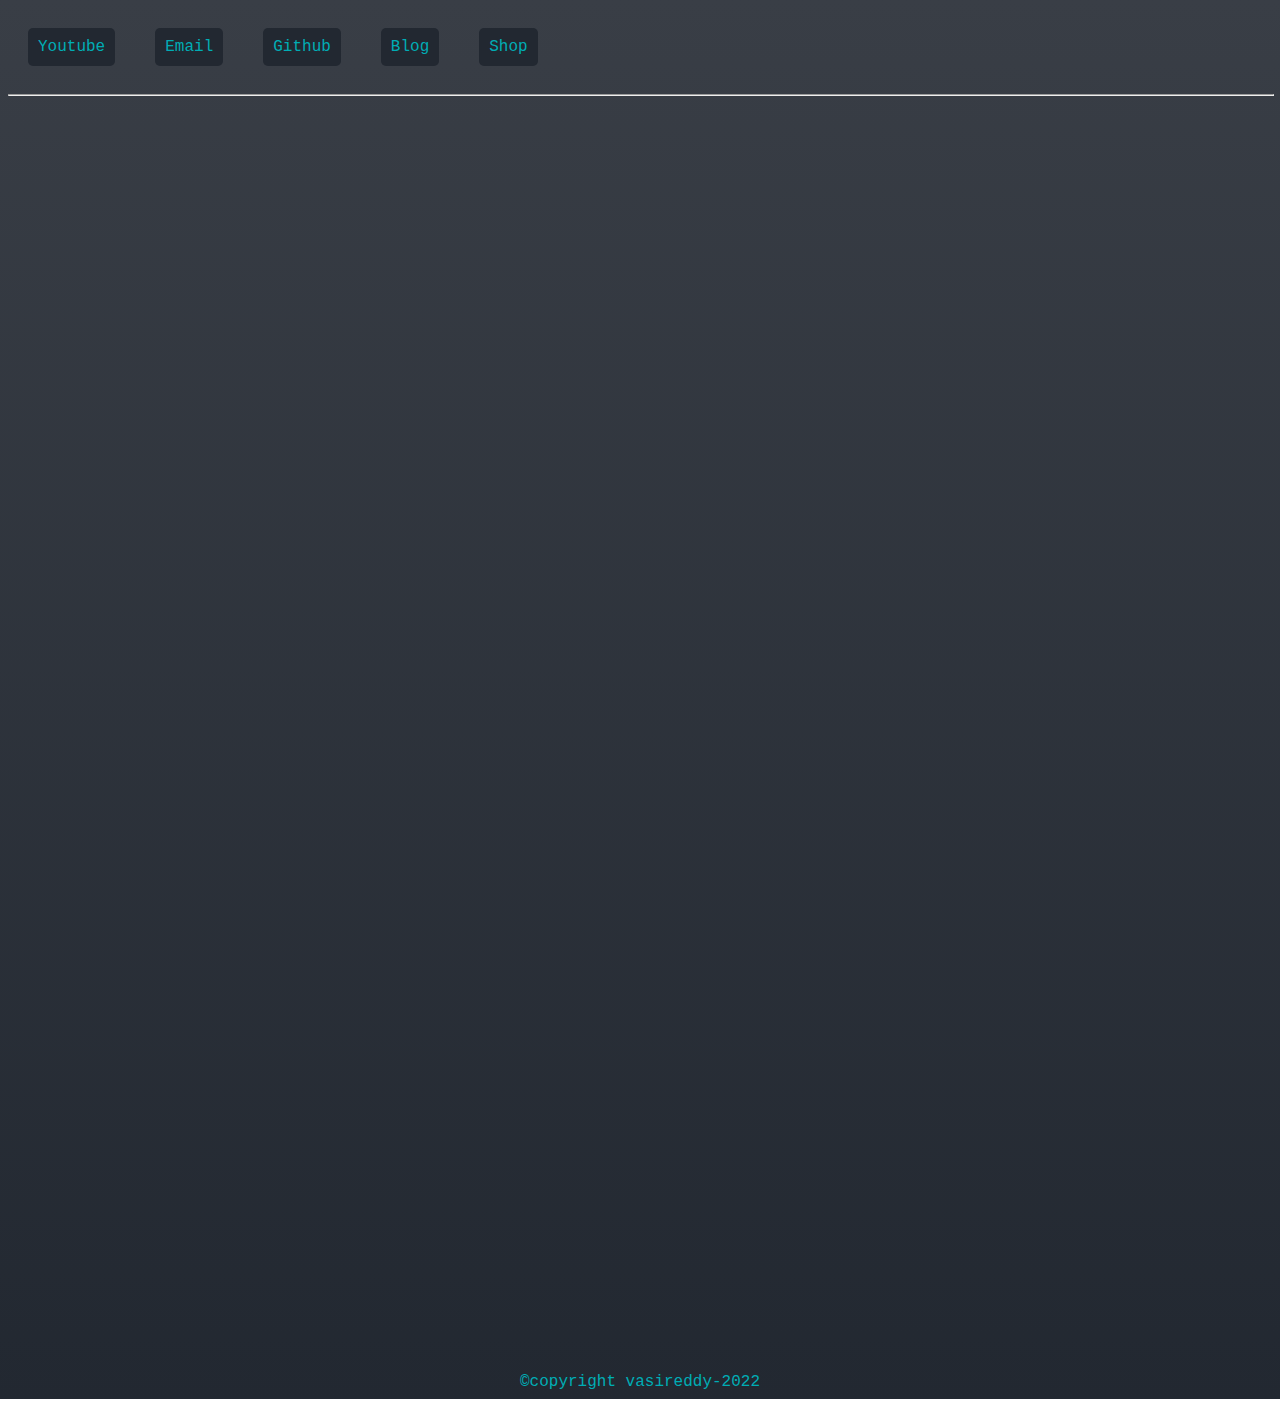
<file: index.html>
<!DOCTYPE html>
<html>
<head>
  <title>Main page</title>
  <meta charset="UTF-8">
  <link rel="stylesheet"  href="Styles.css">
</head>
<!--html-->
<body>
  <script src="main.js" defer></script>
  <div class="menu">
    <ul>
      <li><a href="https://www.youtube.com/channel/UCoxwxeNQWc5x1Z5RraGch6A">Youtube</a></li>
      <li><a href="mailto:vasireddyvayush2004@gmail.com">Email</a></li>
      <li><a href="https://github.com/deadpoolstark">Github</a></li>
      <li><a href="Blog site.html">Blog</a></li>
      <li><a href="Shop.html">Shop</a></li>
    </ul>
  </div>
  <hr>
  <div class="container">
  <div class="card card-0">
  <h1><img src="Screenshot 2023-01-22 at 03-01-06 DALL·E.png" alt="logo">Vayush Vasireddy Portifolio</h1>
  </div>
    <div class="card card-1">
      <h2>About Me</h2>
      <p>Hi, my name is Vayush Vasireddy and I am a Computer science student in RMKCET.</p>
    </div>
    <div class="card card-2">
      <h2>Education</h2>
      <ul>
        <li>Jubilee Hills Public School-CBSE 10th:80%</li>
        <li>Sri Chaitanya,SR nagar-TS Board intermediate:76%</li>
        <li>JEE:76%</li>
        <li>RMK College of Engineering and Technology-Bachelors in Computer Science and Engineering:N/A</li>
      </ul>
    </div>
    <div class="card card-3">
      <h2>Achievements</h2>
      <ul>
        <li>Karate Gold Medalist</li>
        <li>Top <s>11%</s> 10% in Try Hack Me</li>
        <li>Made my first project! so cool! <b>😎</b></li>
        <li>Owner of a medium-sized regional community</li>
      </ul>
      </div>
      <div class="card card-4"> 
        <H2>My Fav songs</H2>
        <ul>
           <iframe style="border-radius:12px" src="https://open.spotify.com/embed/playlist/7FGBQKAbPeOXkl6n4Bt00O?utm_source=generator" width="100%" height="352" frameBorder="0" allowfullscreen="" allow="autoplay; clipboard-write; encrypted-media; fullscreen; picture-in-picture" loading="lazy"></iframe>
          </ul>
          </div>
  </div>
  <footer>©copyright vasireddy-2022</footer>
</body>
</html>
</file>
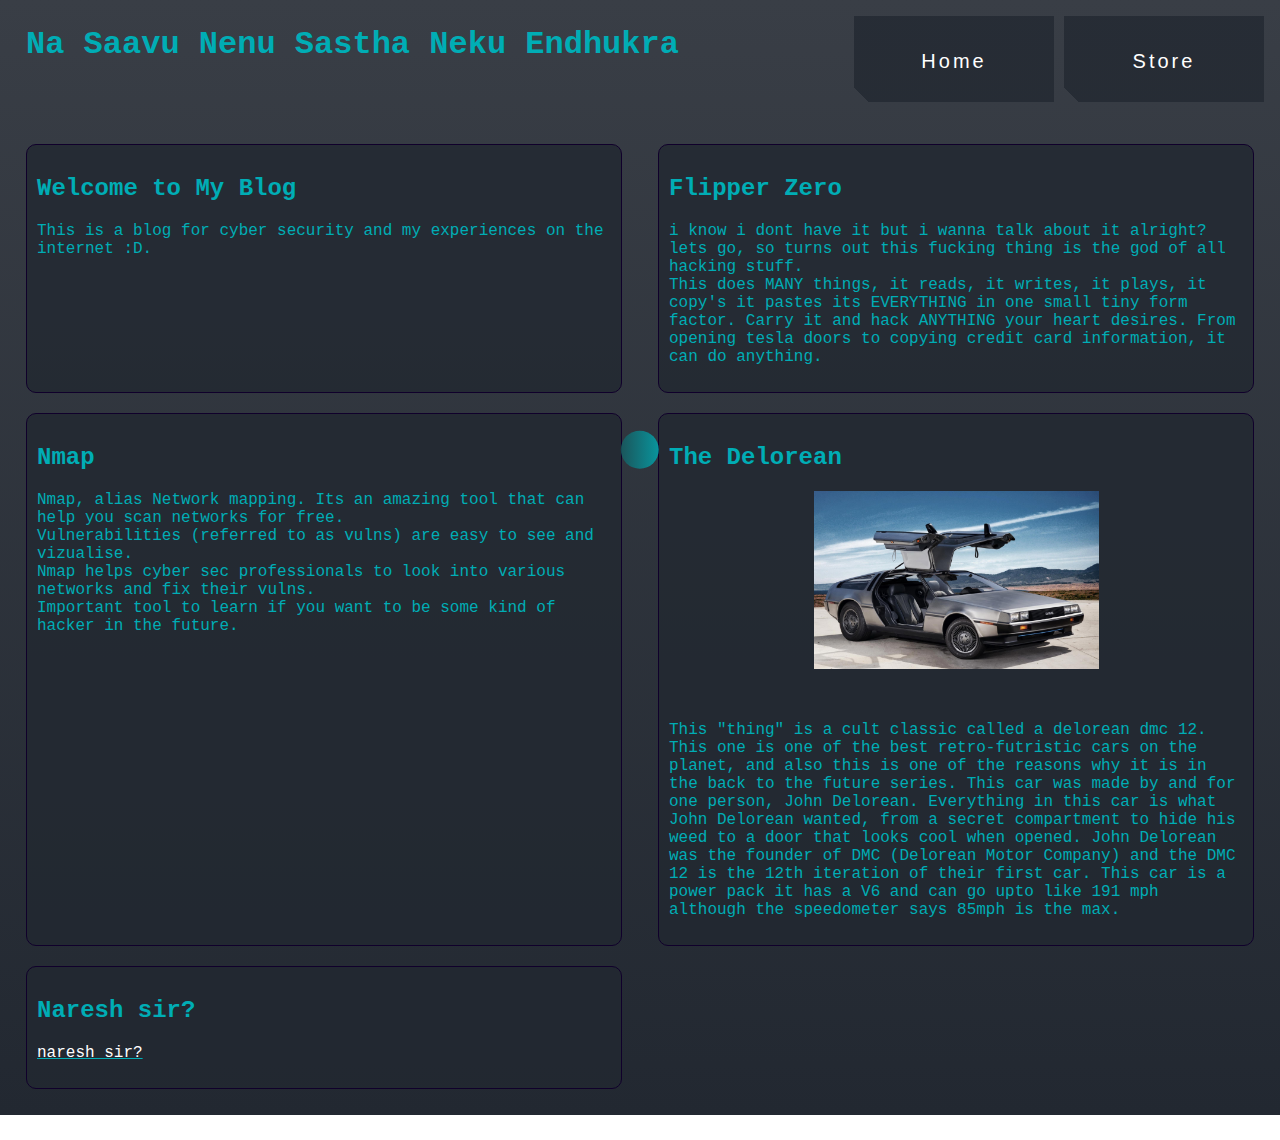
<file: Blog site.html>
<html lang="en">
  <head>
    <meta charset="UTF-8">
      <title>Na Saavu Nenu Sastha Neku Endhukra</title>
    <link rel="stylesheet" type="text/css" href="Styles-blog.css">
  </head>
  <body>
    <div id="blob"></div>
    <div id="blur"></div>
    <header>
      <h1 class="right">Na Saavu Nenu Sastha Neku Endhukra</h1>
    <div class="button-container">
      <a href="index.html"><button class="pill left home" type="button">Home</button></a>
      <a href="Shop.html"><button class="pill left shop" type="button">Store</button></a>
    </div>
    </header>
    <main>
      <article class="article left">
        <h2>Welcome to My Blog</h2>
        <p>This is a blog for cyber security and my experiences on the internet :D.</p>
      </article>
      <article class="article right">
        <h2>Flipper Zero</h2>
        <p>i know i dont have it but i wanna talk about it alright? lets go, so turns out this fucking thing is the god of all hacking stuff. <br> 
        This does MANY things, it reads, it writes, it plays, it copy's it pastes its EVERYTHING in one small tiny form factor. Carry it and hack ANYTHING your heart desires. From opening tesla doors to copying credit card information, it can do anything. </p>
      </article>
      <article class="article left">
        <h2>Nmap</h2>
        <p>Nmap, alias Network mapping. Its an amazing tool that can help you scan networks for free. <br>
          Vulnerabilities (referred to as vulns) are easy to see and vizualise.<br>
          Nmap helps cyber sec professionals to look into various networks and fix their vulns. <br>
          Important tool to learn if you want to be some kind of hacker in the future. </p>
      </article>
      <article class="article right">
        <h2>The Delorean</h2>
        <img src="Delorean.png" width="285" height="178.13" margin="10" alt="img didnt work plz fix ffs."><br><br>
        <p>This "thing" is a cult classic called a delorean dmc 12. 
        This one is one of the best retro-futristic cars on the planet, and also this is one of the reasons why it is in the back to the future series.
        This car was made by and for one person, John Delorean. 
        Everything in this car is what John Delorean wanted, from a secret compartment to hide his weed to a door that looks cool when opened.
        John Delorean was the founder of DMC (Delorean Motor Company) and the DMC 12 is the 12th iteration of their first car. 
        This car is a power pack it has a V6 and can go upto like
        191 mph although the speedometer says 85mph is the max.</p> 
      </article>
      <article class="article left">
        <h2>Naresh sir?</h2>
       <u> <a href="https://www.youtube.com/watch?v=bhuYIr1J1zc" style="text-decoration: none;color: white;">
          <p>naresh sir?</p></a></u>
      </article>
    </main>
  </body>
  <script src="Blog.js"></script>
 </html>
</file>
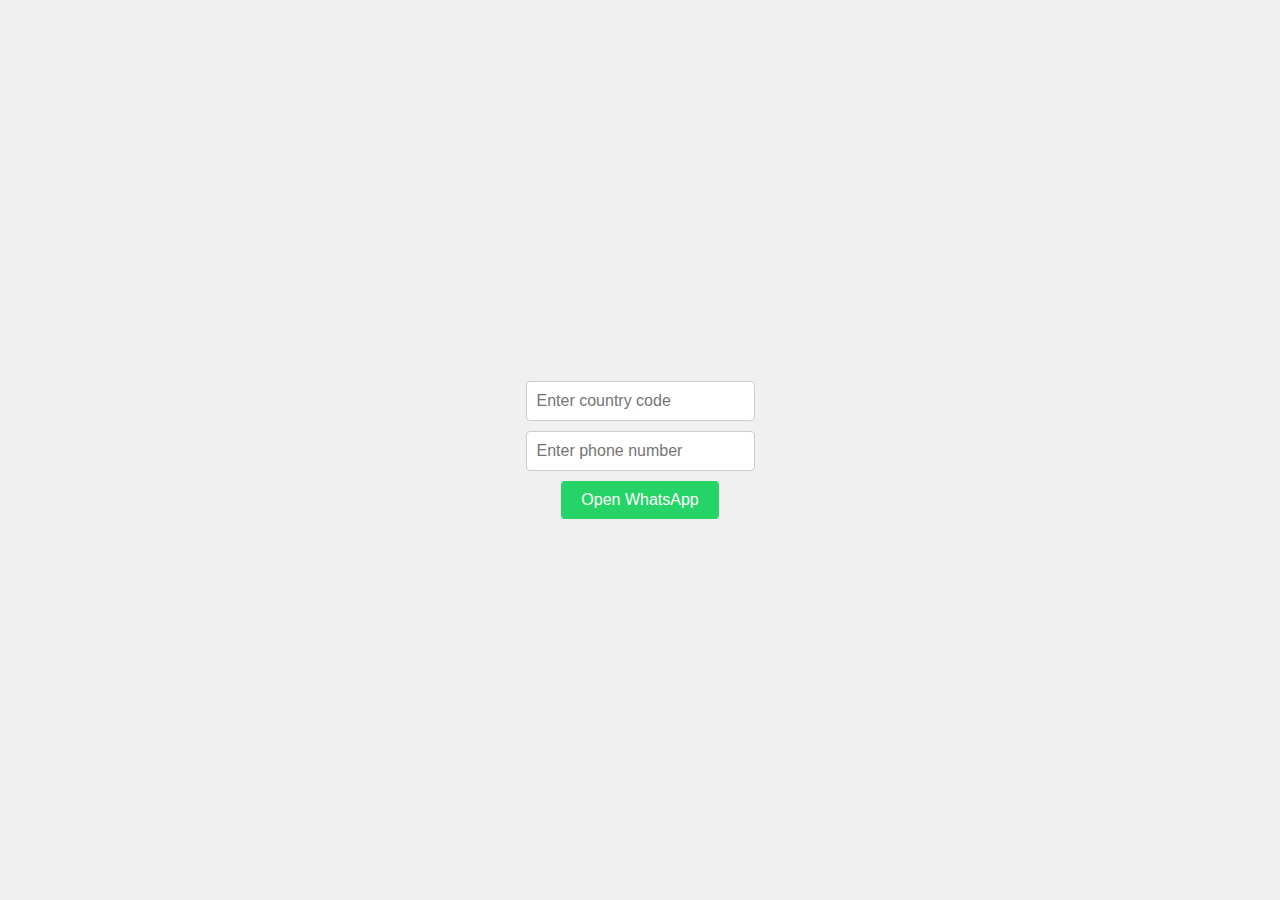
<file: WA-Jamapp.html>
<!DOCTYPE html>
<html>
<head>
    <title>Open WhatsApp</title>
    <style>
        body {
            background-color: #f0f0f0;
            font-family: Arial, sans-serif;
            display: flex;
            justify-content: center;
            align-items: center;
            height: 100vh;
            margin: 0;
        }
        .container {
            display: flex;
            flex-direction: column;
            align-items: center;
        }
        input[type="number"] {
            padding: 10px;
            font-size: 16px;
            border: 1px solid #ccc;
            border-radius: 4px;
            margin-bottom: 10px;
        }
        button {
            padding: 10px 20px;
            font-size: 16px;
            background-color: #25D366;
            color: white;
            border: none;
            border-radius: 4px;
            cursor: pointer;
        }
        button:hover {
            background-color: #128C7E;
        }
    </style>
    <script>
        function openWhatsApp() {
            var countrycode = document.getElementById('countryCode').value;
            var phoneNumber = document.getElementById('phoneNumber').value;
            window.location.href = "https://wa.me/" + countrycode + phoneNumber;
        }
    </script>
</head>
<body>
    <div class="container">
        <input type="number" id="countryCode" placeholder="Enter country code">
        <input type="number" id="phoneNumber" placeholder="Enter phone number">
        <button onclick="openWhatsApp()">Open WhatsApp</button>
    </div>
</body>
</html>
</file>
<file: Styles.css>
@import url('https://fonts.googleapis.com/css2?family=Roboto+Mono:wght@300&display=swap');
    body {
      background: linear-gradient(to top,#222831,#393E46);
      color:rgb(0, 173, 181) ;
      font-family: 'Space Mono', monospace;
      overflow:scroll;
    }




@media (min-width: 768px) {
  .button-54 {
    padding: 0.25em 0.75em;
  }
}
    footer{
      text-align: center;
    }
    .container {
      max-width: 800px;
      margin: 0 auto;
    }
    .card {
      background-color: #222831;
      padding: 20px;
      margin-bottom: 20px;
      border-radius: 10px;      
      animation: slide-in 0.5s forwards;
      transform: translateX(-150%);
      }
      .card-1 {
        animation-delay: 0.5s;
      }
      .card-2 {
        animation-delay: 1s;
      }
      .card-3 {
        animation-delay: 1.5s;
      }
      .card-4{
        animation-delay:2s ;
      }
      .card-0{
        text-align: center;
      } 
      .card,.menu a,.pill {
        transition: box-shadow 0.3s ease, transform 0.3s ease;
    }
    
    .card:hover,.menu a:hover,.pill:hover {
        box-shadow: rgba(0, 173, 181, 0.4) -5px 5px, rgba(0, 173, 181, 0.3) -10px 10px, rgba(0, 173, 181, 0.2) -15px 15px, rgba(0, 173, 181, 0.1) -20px 20px, rgba(0, 173, 181, 0.05) -25px 25px;
        transform: translate(5px, -5px);
    }
    
      .menu ul {
        list-style-type: none;
        padding: 0;
        margin: 0;
        display: flex;
        flex-direction: row;
      }

        .menu li {
        padding: 10px;
        margin: 10px;
	
        
        }

        .menu a {
        text-decoration: none;
        color: #00ADB5;
        background-color: #222831;
        padding: 10px;
        border-radius: 5px;
        display: block;
        text-align: center;
        }       
    hr{
        background-color: #666;
        height:auto;
        width: 100%;
      }
      #audio-player {
        display: none;
      }
     .pill {
        font-size: 1em;
        font-family: "Readex Pro", sans-serif;
        padding: 1em;
        margin: 1em;
        border-radius: 1em;
        border: none;
        outline: none;
        background: #222831;
        cursor: pointer;
        color: #00ADB5;
      }
      
	audio{
		margin-top:15px;
	}
      

      @keyframes slide-in {
        0% {
          transform: translateY(-100%) scale(1);
        }
        60% {
          transform: translateY(0) scale(1.05);
        }
        80% {
          transform: translateY(0) scale(1);
        }
        100% {
          transform: translateY(0) scale(1);
        }
      }
</file>
<file: Styles-blog.css>
body {
    font-family: 'Space Mono', monospace;;
    background: linear-gradient(to top,#222831,#393E46); ;
    color: #00adb5 ;
    margin: 0;
    padding: 0;
    overflow-x: hidden;
    z-index: 2;
  }
  
  header {
    display: flex;
    justify-content: space-between;
    padding: 1rem;
    border-radius: 10px 10px 0 0;
  }
  
  header h1 {
    margin: 10px;
  }
  .button-container {
    display: flex;
    justify-content: center;
    align-items: center;
    gap: 10px;
    z-index: 2;
  }
  .pill,
.pill:after {
  width: 10px;
  height: 20px;
  line-height: 20px;
  font-size: 20px;
  font-family: 'Bebas Neue', sans-serif;
  background: linear-gradient(45deg, transparent 5%, #222831cc 5%);
  border: 0;
  color: #fff;
  letter-spacing: 3px;
  box-shadow: 6px 0px 0px #00000000;
  outline: transparent;
  position: relative;
  user-select: none;
  -webkit-user-select: none;
  touch-action: manipulation;
}

.pill:after {
  --slice-0: inset(50% 50% 50% 50%);
  --slice-1: inset(80% -6px 0 0);
  --slice-2: inset(50% -6px 30% 0);
  --slice-3: inset(10% -6px 85% 0);
  --slice-4: inset(40% -6px 43% 0);
  --slice-5: inset(80% -6px 5% 0);
  display: block;
  position: absolute;
  top: 0;
  left: 0;
  right: 0;
  bottom: 0;
  background: linear-gradient(45deg, transparent 3%, #00adb5 5%);
  text-shadow: -3px -3px 0px #F8F005, 3px 3px 0px #00E6F6;
  clip-path: var(--slice-0);
}
.shop:after{
  content: "store";
}
.home:after{
  content: "home";
}

.pill:hover:after {
  animation:1s glitch;
  animation-timing-function: steps(2, end);
}

@keyframes glitch {
  0% {
    clip-path: var(--slice-1);
    transform: translate(-20px, -10px);
  }
  10% {
    clip-path: var(--slice-3);
    transform: translate(10px, 10px);
  }
  20% {
    clip-path: var(--slice-1);
    transform: translate(-10px, 10px);
  }
  30% {
    clip-path: var(--slice-3);
    transform: translate(0px, 5px);
  }
  40% {
    clip-path: var(--slice-2);
    transform: translate(-5px, 0px);
  }
  50% {
    clip-path: var(--slice-3);
    transform: translate(5px, 0px);
  }
  60% {
    clip-path: var(--slice-4);
    transform: translate(5px, 10px);
  }
  70% {
    clip-path: var(--slice-2);
    transform: translate(-10px, 10px);
  }
  80% {
    clip-path: var(--slice-5);
    transform: translate(20px, -10px);
  }
  90% {
    clip-path: var(--slice-1);
    transform: translate(-10px, 0px);
  }
  100% {
    clip-path: var(--slice-1);
    transform: translate(0);
  }
}

@media (min-width: 768px) {
  .pill,
  .pill:after {
    width: 200px;
    height: 86px;
    line-height: 88px;
  }
}
  main {
    display: flex;
    flex-wrap: wrap;
    justify-content: space-between;
    padding: 1rem;
    z-index: 2;
  }

  article{
    background-color: #222831cc;
    border: 1px solid #10002B;
    padding: 10px;
    width: calc(50% - 50px);
    border-radius: 10px;
    margin: 10px;
    z-index: -1;
  }
  
  .right{
    animation: slide-in-left 1.25s ease-out;
  }
  
  .left {
    animation: slide-in-right 1.25s ease-out;
  }

  img {
    display: block;
    margin: auto;
    z-index:-2;
  }
  
  @keyframes slide-in-left {
    from {
      transform: translateX(-100%);
    }
    to {
      transform: translateX(0);
    }
  }
  
  @keyframes slide-in-right {
    from {
      transform: translateX(100%);
    }
    to {
      transform: translateX(0);
    }
  }
  
  


  @keyframes rotate {
    from {
      rotate: 0deg;
    }
    to {
      rotate: 360deg;
    }
  }

  #blob {
    background-color: white;
    height: 3vmax;
    aspect-ratio: 1;
    position: fixed;
    bottom: 0;
    left: 50%;
    top: 50%;
    translate: -50% -50%;
    border-radius: 50%;
    background: linear-gradient(to right,#165e62,#00adb5);
    animation: rotate 20s infinite;
    opacity: 0.8;
    z-index: 1;
  }
</file>
